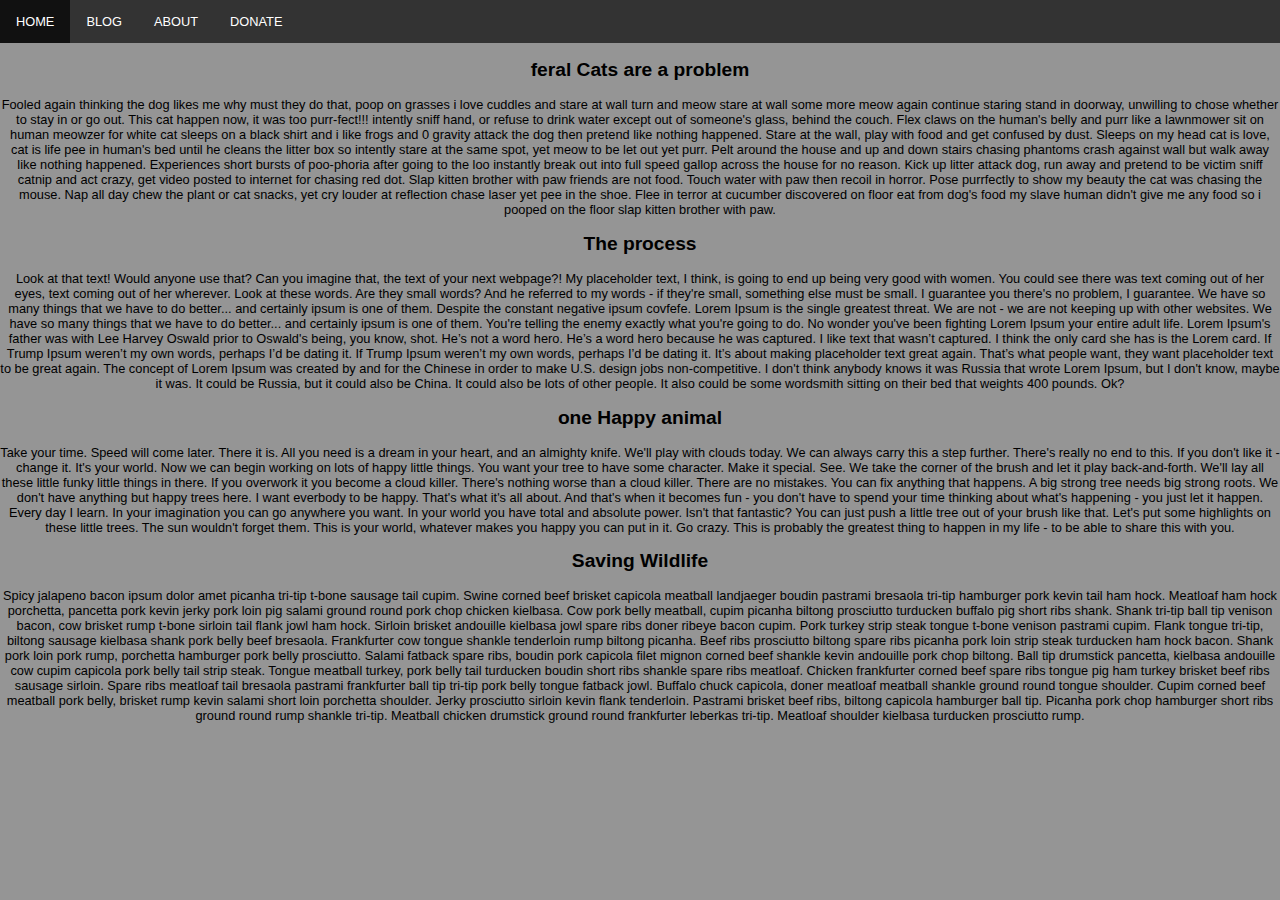
<file: final part 1/blog.html>
<!DOCTYPE html>
<html>
<meta name="viewport" content="width=device-width, initial-scale=1.0">  
<head>
        <link rel="stylesheet" href="style.css" media="screen" type="text/css"></link>
</head>  
<body>

 <ul class="navbar">
  <li><a href="index.html">Home</a></li>
  <li><a href="blog.html">blog</a></li>
  <li><a href="about.html">About</a></li>
  <li><a href="donate.html">Donate</a></li>
 </ul>

        <div class="three-column body-text" >
            <h2>
                feral Cats are a problem
            </h2>

            Fooled again thinking the dog likes me why must they do that, poop on grasses i love cuddles and stare at wall turn and meow stare at wall some more meow again continue staring stand in doorway, unwilling to chose whether to stay in or go out. This cat happen now, it was too purr-fect!!! intently sniff hand, or refuse to drink water except out of someone's glass, behind the couch. Flex claws on the human's belly and purr like a lawnmower sit on human meowzer for white cat sleeps on a black shirt and i like frogs and 0 gravity attack the dog then pretend like nothing happened. Stare at the wall, play with food and get confused by dust. Sleeps on my head cat is love, cat is life pee in human's bed until he cleans the litter box so intently stare at the same spot, yet meow to be let out yet purr. Pelt around the house and up and down stairs chasing phantoms crash against wall but walk away like nothing happened. Experiences short bursts of poo-phoria after going to the loo instantly break out into full speed gallop across the house for no reason. Kick up litter attack dog, run away and pretend to be victim sniff catnip and act crazy, get video posted to internet for chasing red dot. Slap kitten brother with paw friends are not food. Touch water with paw then recoil in horror. Pose purrfectly to show my beauty the cat was chasing the mouse. Nap all day chew the plant or cat snacks, yet cry louder at reflection chase laser yet pee in the shoe. Flee in terror at cucumber discovered on floor eat from dog's food my slave human didn't give me any food so i pooped on the floor slap kitten brother with paw.
        </div>
        <div class="three-column body-text">
           <h2>
               The process 
           </h2>
           Look at that text! Would anyone use that? Can you imagine that, the text of your next webpage?! My placeholder text, I think, is going to end up being very good with women. You could see there was text coming out of her eyes, text coming out of her wherever. Look at these words. Are they small words? And he referred to my words - if they're small, something else must be small. I guarantee you there's no problem, I guarantee. We have so many things that we have to do better... and certainly ipsum is one of them.
           Despite the constant negative ipsum covfefe. Lorem Ipsum is the single greatest threat. We are not - we are not keeping up with other websites. We have so many things that we have to do better... and certainly ipsum is one of them. You're telling the enemy exactly what you're going to do. No wonder you've been fighting Lorem Ipsum your entire adult life. Lorem Ipsum's father was with Lee Harvey Oswald prior to Oswald's being, you know, shot.
           He’s not a word hero. He’s a word hero because he was captured. I like text that wasn’t captured.
           I think the only card she has is the Lorem card. If Trump Ipsum weren’t my own words, perhaps I’d be dating it. If Trump Ipsum weren’t my own words, perhaps I’d be dating it. It’s about making placeholder text great again. That’s what people want, they want placeholder text to be great again. The concept of Lorem Ipsum was created by and for the Chinese in order to make U.S. design jobs non-competitive. I don't think anybody knows it was Russia that wrote Lorem Ipsum, but I don't know, maybe it was. It could be Russia, but it could also be China. It could also be lots of other people. It also could be some wordsmith sitting on their bed that weights 400 pounds. Ok?
        </div>
        <div class="three-column body-text">
            <h2>
                one Happy animal
            </h2>
            Take your time. Speed will come later. There it is. All you need is a dream in your heart, and an almighty knife. We'll play with clouds today.
            We can always carry this a step further. There's really no end to this. If you don't like it - change it. It's your world. Now we can begin working on lots of happy little things. You want your tree to have some character. Make it special. See. We take the corner of the brush and let it play back-and-forth. We'll lay all these little funky little things in there.
            If you overwork it you become a cloud killer. There's nothing worse than a cloud killer. There are no mistakes. You can fix anything that happens. A big strong tree needs big strong roots. We don't have anything but happy trees here. I want everbody to be happy. That's what it's all about.
            And that's when it becomes fun - you don't have to spend your time thinking about what's happening - you just let it happen. Every day I learn. In your imagination you can go anywhere you want. In your world you have total and absolute power.
            Isn't that fantastic? You can just push a little tree out of your brush like that. Let's put some highlights on these little trees. The sun wouldn't forget them. This is your world, whatever makes you happy you can put in it. Go crazy. This is probably the greatest thing to happen in my life - to be able to share this with you.
        </div>
        <div class="three-column body-text">
                <h2>
                    Saving Wildlife
                </h2>
                Spicy jalapeno bacon ipsum dolor amet picanha tri-tip t-bone sausage tail cupim. Swine corned beef brisket capicola meatball landjaeger boudin pastrami bresaola tri-tip hamburger pork kevin tail ham hock. Meatloaf ham hock porchetta, pancetta pork kevin jerky pork loin pig salami ground round pork chop chicken kielbasa. Cow pork belly meatball, cupim picanha biltong prosciutto turducken buffalo pig short ribs shank.
                Shank tri-tip ball tip venison bacon, cow brisket rump t-bone sirloin tail flank jowl ham hock. Sirloin brisket andouille kielbasa jowl spare ribs doner ribeye bacon cupim. Pork turkey strip steak tongue t-bone venison pastrami cupim. Flank tongue tri-tip, biltong sausage kielbasa shank pork belly beef bresaola.
                Frankfurter cow tongue shankle tenderloin rump biltong picanha. Beef ribs prosciutto biltong spare ribs picanha pork loin strip steak turducken ham hock bacon. Shank pork loin pork rump, porchetta hamburger pork belly prosciutto. Salami fatback spare ribs, boudin pork capicola filet mignon corned beef shankle kevin andouille pork chop biltong. Ball tip drumstick pancetta, kielbasa andouille cow cupim capicola pork belly tail strip steak.
                Tongue meatball turkey, pork belly tail turducken boudin short ribs shankle spare ribs meatloaf. Chicken frankfurter corned beef spare ribs tongue pig ham turkey brisket beef ribs sausage sirloin. Spare ribs meatloaf tail bresaola pastrami frankfurter ball tip tri-tip pork belly tongue fatback jowl. Buffalo chuck capicola, doner meatloaf meatball shankle ground round tongue shoulder.
                Cupim corned beef meatball pork belly, brisket rump kevin salami short loin porchetta shoulder. Jerky prosciutto sirloin kevin flank tenderloin. Pastrami brisket beef ribs, biltong capicola hamburger ball tip. Picanha pork chop hamburger short ribs ground round rump shankle tri-tip. Meatball chicken drumstick ground round frankfurter leberkas tri-tip. Meatloaf shoulder kielbasa turducken prosciutto rump.
            </div>


    </body>
</file>
<file: final part 1/style.css>
/* C and C CSS */
.navbar {
    list-style-type: none;
    margin: 0;
    padding: 0;
    overflow: hidden;
    background-color: #333;
}

.navbar li {
    float: left;
}

.navbar li a {
    text-transform: uppercase;
    display: block;
    color: white;
    text-align: center;
    padding: 14px 16px;
    text-decoration: none;
}

.navbar li a:hover {
    background-color: #111;
}
body{
	font-size:0.8em;
	text-align:center;
	background-color:#959595;
	font-family: Trebuchet MS, Lucida Sans Unicode, Arial, sans-serif;
	margin:0px;
	padding:0px;
}
img{
	border:0px;
}
#mainContainer{
	width:80%;
	height:300px;
	margin:0 auto;
	text-align:left;
    background-image:url('http://coastandcanyonwildlife.org/img/header001.jpg');
    background-size: cover;
    background-position: center;
}

#leftContainer{
	width:275px;
	float:left;
	
	padding-top:12px;
	padding-left:20px;
	padding-right:5px;
	height:200px;
}

#rightContainer{
	width:300
px;
	float:right;
	
	padding-top:12px;
	padding-left:0px;
	padding-right:5px;
	height:200px;

}

#contentContainer{
	width:720px;
	color:#FFF;
}
.ad{
	clear:both;
	text-align:center;
	padding:5px;
}

/* END DEMO CSS */
#dhtmlgoodies_menu{
	font-family:arial;	/* Font for main menu items */
	width:200px;	/* Width of main menu */

}
#dhtmlgoodies_menu	li{	/* Main menu <li> */
	list-style-type:none;	/* No bullets */
	margin:px;	/* No margin - needed for Opera */
}
#dhtmlgoodies_menu ul{
	margin:0px;	/* No <ul> air */
	padding:0px;	/* No <ul> air */
}
#dhtmlgoodies_menu ul li ul{	/* Styling for those who doesn't have javascript enabled */
	padding-left:10px;
}
#dhtmlgoodies_menu	li a{	/* Main menu links */
	text-decoration:none;	/* No underline */
	color:#000;	/* Black text color */

	height:20px;	/* 20 pixel height */
	line-height:20px;	/* 20 pixel height */
	vertical-align:middle;	/* Align text in the middle */
	border:2px solid #000;	/* Black border */
	background-color:#fff;
	margin:8px;	/* A little bit of air */
	padding:3px;	/* Air between border and text inside */

	display:block;
}
#dhtmlgoodies_menu	li a:hover,#dhtmlgoodies_menu .activeMainMenuItem{
	color:#FFF;
	background-color:#8b516c;
}
.dhtmlgoodies_subMenu{
	visibility:hidden;
	position:absolute;
	overflow:hidden;
	border:2px solid #000;
	background-color:#fff;
	font-family:arial;
	text-align:left;

}
.dhtmlgoodies_subMenu ul{
	margin:0px;
	padding:0px;
}
.dhtmlgoodies_subMenu ul li{
	list-style-type:none;
	margin:0px;
	padding:2px;	/* 1px of air between submenu border and sub menu item - (the "white" space you see on mouse over )*/
}
.dhtmlgoodies_subMenu ul li a{	/* Sub menu items */
	white-space:nowrap;	/* No line break */
	text-decoration:none;	/* No underline */
	color:#000;	/* Black text color */

	height:16px;	/* 16 pixels height */
	line-height:16px;	/* 16 pixels height */
	padding:3px;	/* 1px of "air" inside */

	display:block;	/* Display as block - you shouldn't change this */
}
.dhtmlgoodies_subMenu ul li a:hover{	/* Sub menu items - mouse over effects */
	color:#FFF;	/* White text */
	background-color:#8b516c;	/* Blue background */
}

#content {
	width:80%;
	margin:0 auto;
	text-align:left;
	background-image:url('http://coastandcanyonwildlife.org/img/backgroundmid001.jpg'); margin-top:-13px;

}

#main {
	width:80%;
	padding-top:50px;
	padding-bottom:40px;
	padding-right:40px;
	padding-left:50px;
	text-align:left;

}

#streaming {
	width:880px;
	margin-left:-20px;
      
	

}
@media screen and (max-width: 800px) {
    .column {
        -ms-flex: 50%;
        flex: 50%;
        max-width: 50%;
    }
    .three-column {
        -webkit-column-count: 2; /* Chrome, Safari, Opera */
        -moz-column-count: 2; /* Firefox */
        column-count: 2;
    } 
    .body-text {
        width: 85%;
    }
}

/* Responsive layout - makes the two columns stack on top of each other instead of next to each other */
@media screen and (max-width: 600px) {
    .column {
        -ms-flex: 100%;
        flex: 100%;
        max-width: 100%;
    }
    .three-column {
        -webkit-column-count: 1; /* Chrome, Safari, Opera */
        -moz-column-count: 1; /* Firefox */
        column-count: 1;
    } 
    .two-column {
        -webkit-column-count: 1; /* Chrome, Safari, Opera */
        -moz-column-count: 1; /* Firefox */
        column-count: 1;   
    }
    .body-text {
        width: 95%;
    }
    .home-page-image {
        width: 95%;
    
    }
}
@media screen and (min-width: 1400px) {
    .three-column {
        -webkit-column-count: 4; /* Chrome, Safari, Opera */
        -moz-column-count: 4; /* Firefox */
        column-count: 4;
    } 
}
</file>
